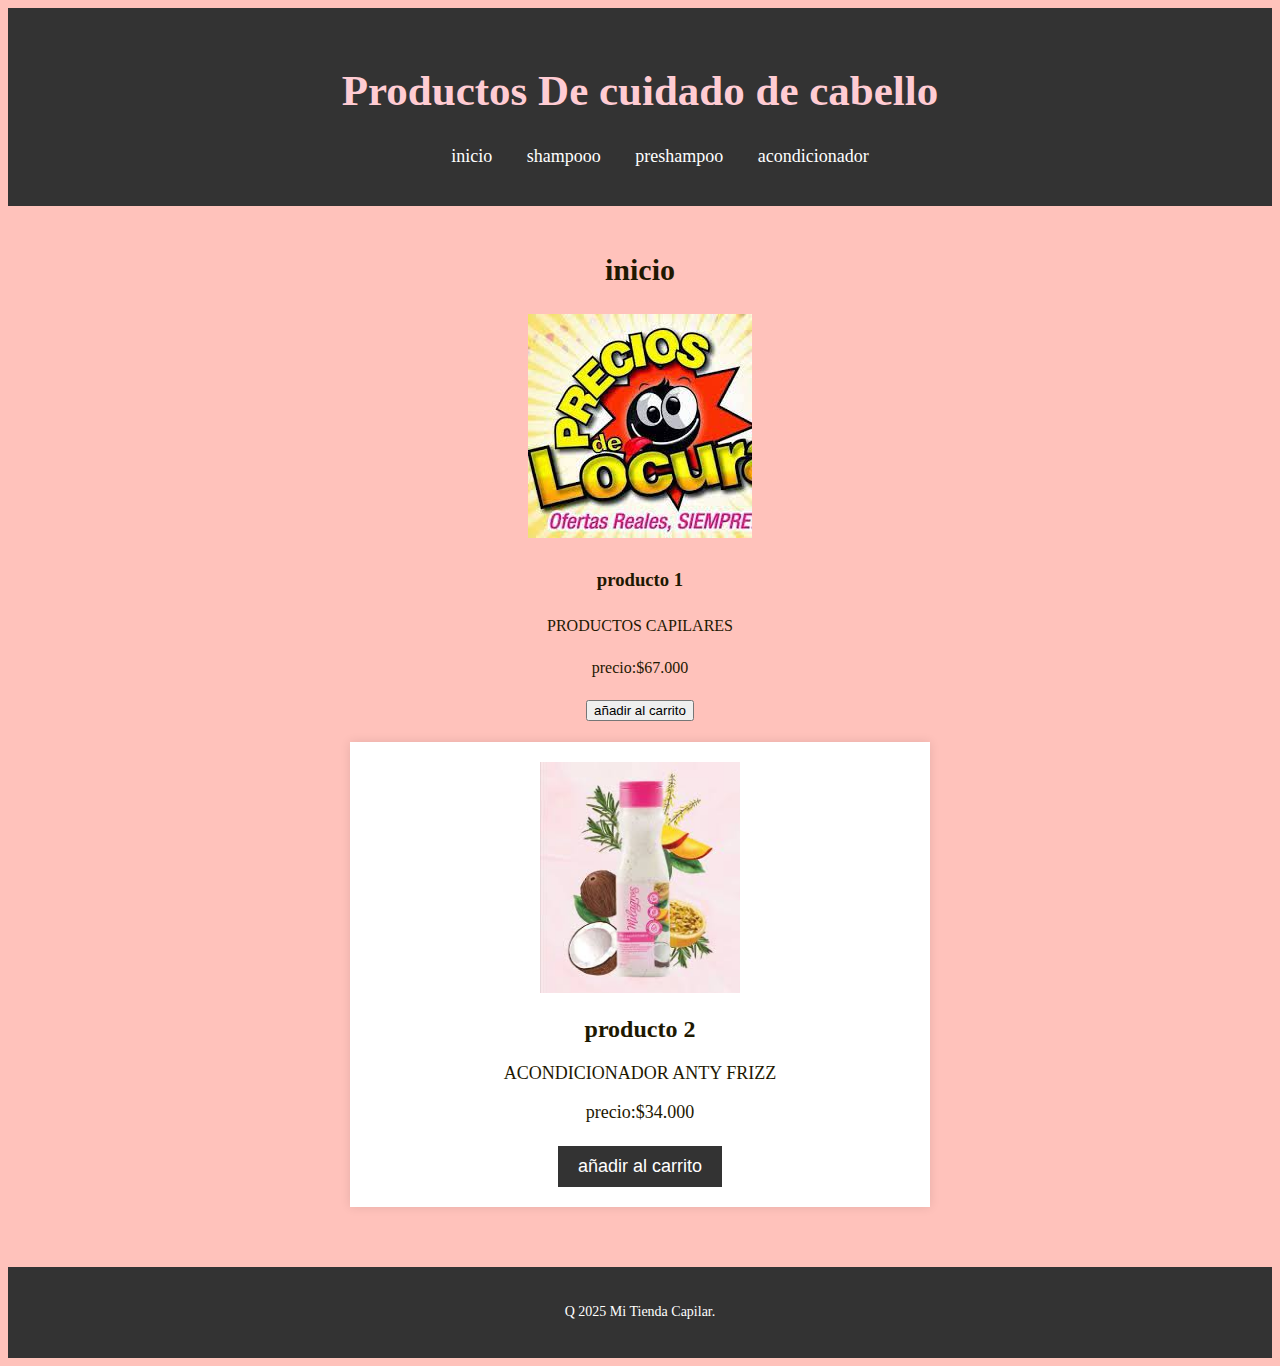
<file: index.html>
<!DOCTYPE HTML>
<html lang="es">
<head>
	<meta charset="UTF-8">
	<meta name="viewport"content="width=device-width,initial-scale=1.0">
	<title> VENTA DE PRODUCTOD DE CABELLO </title >
<link rel="stylesheet" href="style.css"> <!--Enlace al archivo CSS-->
</head>
<body>
	<header>
	    <h1> Productos De cuidado de cabello </h1>
	    <nav>
	      <ul> 
		    <li> <a href="index.html"> inicio </a>    </li>	
			<li> <a href="shampooo.html"> shampooo </a> </li>
			<li> <a href="preshampoo.html"> preshampoo </a>   </li>
			<li> <a href="acondicionador.html"> acondicionador  </a>  </li>
		</ul>
		</nav>
		</header>
<section id="productos">
	<h2> inicio </h2>
  <div class="INDEX">
  <img src="precio 1.jpg" alt="INICIO">
	<h3> producto 1 </h3>
	<P> PRODUCTOS CAPILARES </P>
    <p> precio:$67.000</p>
 <button> añadir al carrito </button>
 </div>
 <div class="producto">
      <img src="milagros.jpg" alt="producto 2">
	  <h3> producto 2 </h3>
	  <p> ACONDICIONADOR ANTY FRIZZ </p>
	  <p> precio:$34.000 </P>
	  <button> añadir al carrito </button>
 </div>
 </section>
 
 <footer> 
	<p> Q 2025 Mi Tienda Capilar.</p>
 </footer>
 </body>
</HTML>
</file>
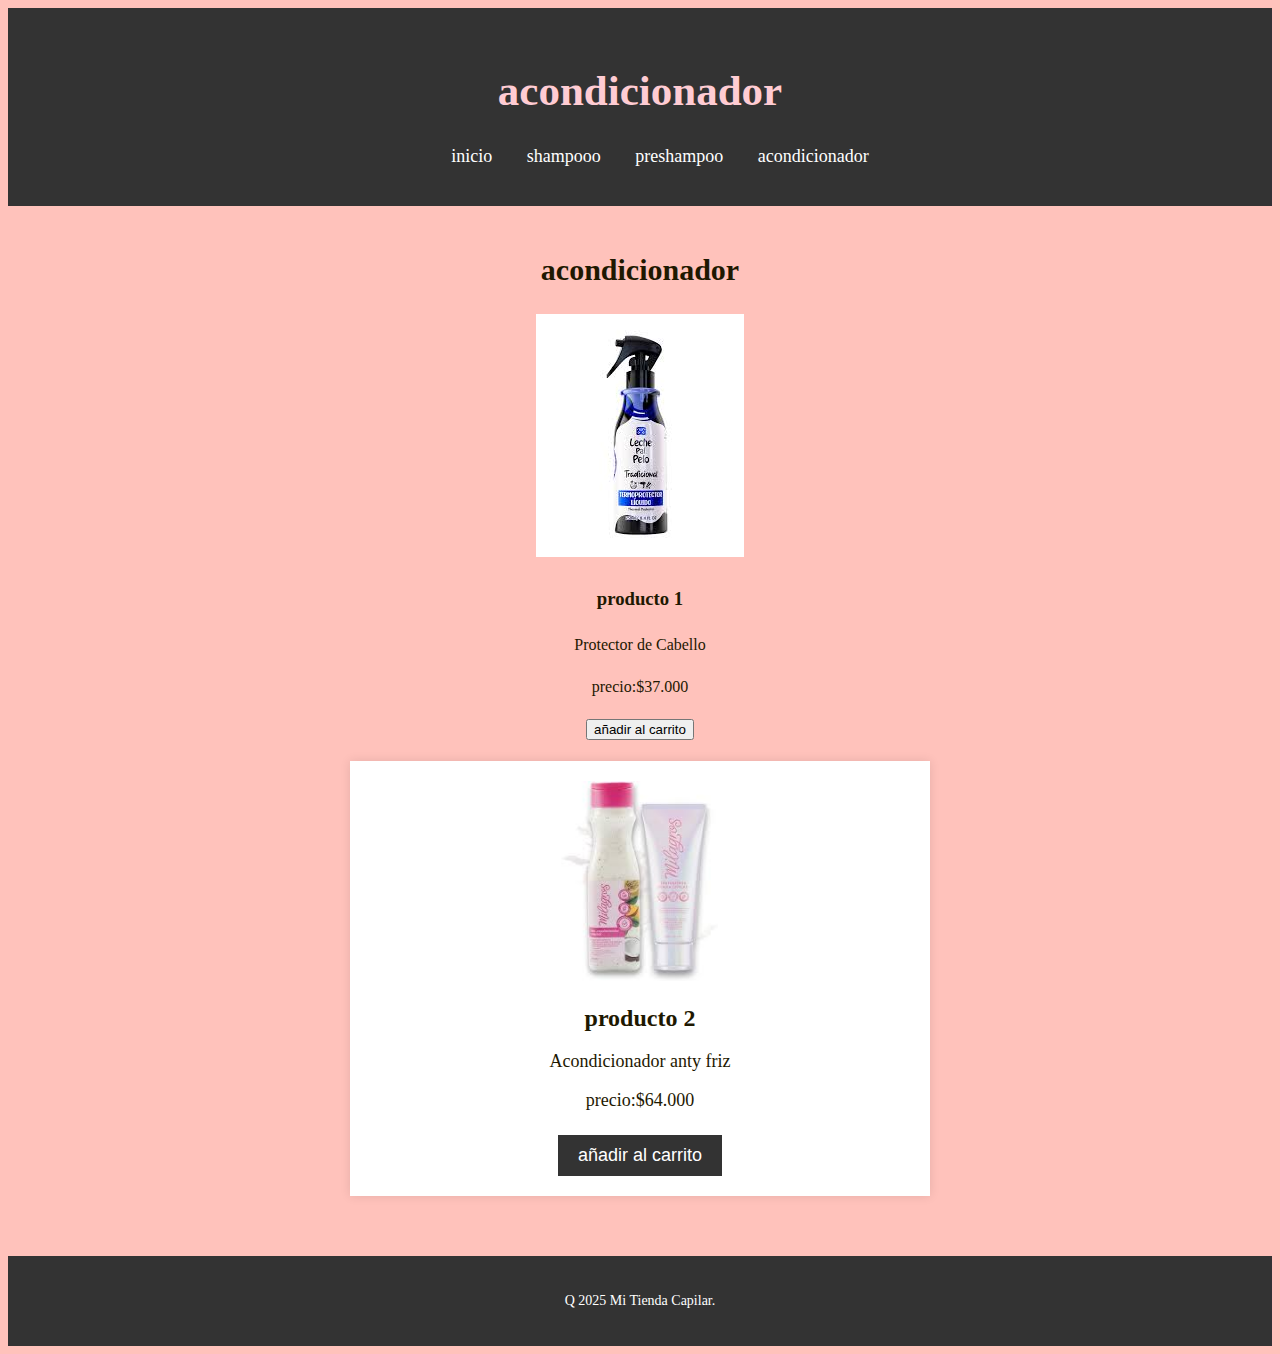
<file: acondicionador.html>
<!DOCTYPE HTML>
<html lang="es">
<head>
	<meta charset="UTF-8">
	<meta name="viewport"content="width=device-width,initial-scale=1.0">
	<title> VENTA DE PRODUCTOD DE CABELLO </title >
<link rel="stylesheet" href="style.css"> <!--Enlace al archivo CSS-->
</head>
<body>
	<header>
	    <h1> acondicionador </h1>
	    <nav>
	      <ul> 
		    <li> <a href="index.html"> inicio </a>    </li>	
			<li> <a href="shampooo.html"> shampooo </a> </li>
			<li> <a href="preshampoo.html"> preshampoo </a>   </li>
			<li> <a href="acondicionador.html"> acondicionador </a>  </li>
		</ul>
		</nav>
		</header>
<section id="productos">
	<h2>  acondicionador </h2>
  <div class="INDEX">
  <img src="protector.jpg" alt="INICIO">
	<h3> producto 1 </h3>
	<P>  Protector de Cabello </P>
    <p> precio:$37.000</p>
 <button> añadir al carrito </button>
 </div>
 <div class="producto">
      <img src="milagros 2.jpg" alt="producto 2">
	  <h3> producto 2 </h3>
	  <p> Acondicionador anty friz  </p>
	  <p> precio:$64.000 </P>
	  <button> añadir al carrito </button>
 </div>
 </section>
 
 <footer> 
	<p> Q 2025 Mi Tienda Capilar.</p>
 </footer>
 </body>
</HTML>
</file>
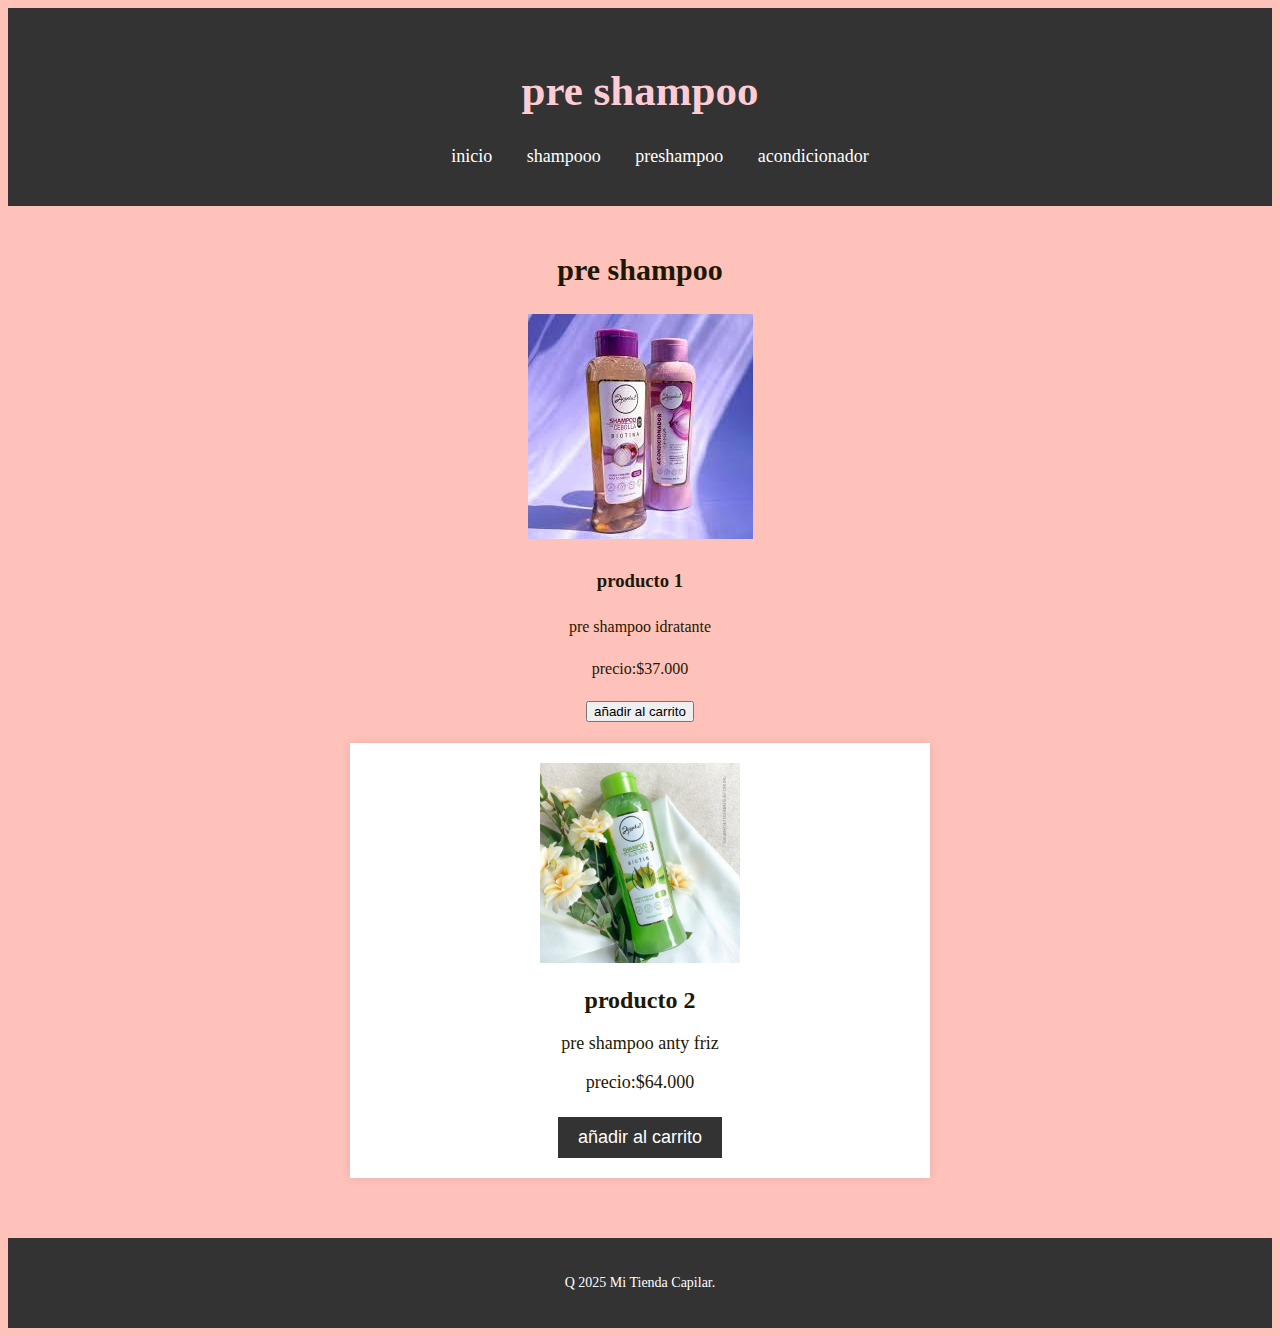
<file: preshampoo.html>
<!DOCTYPE HTML>
<html lang="es">
<head>
	<meta charset="UTF-8">
	<meta name="viewport"content="width=device-width,initial-scale=1.0">
	<title> VENTA DE PRODUCTOD DE CABELLO </title >
<link rel="stylesheet" href="style.css"> <!--Enlace al archivo CSS-->
</head>
<body>
	<header>
	    <h1> pre shampoo </h1>
	    <nav>
	      <ul> 
		    <li> <a href="index.html"> inicio </a>    </li>	
			<li> <a href="shampooo.html"> shampooo </a> </li>
			<li> <a href="preshampoo.html"> preshampoo </a>   </li>
			<li> <a href="acondicionador.html"> acondicionador </a>  </li>
		</ul>
		</nav>
		</header>
<section id="productos">
	<h2> pre shampoo</h2>
  <div class="INDEX">
  <img src="cebolla.jpg" alt="INICIO">
	<h3> producto 1 </h3>
	<P>  pre shampoo idratante  </P>
    <p> precio:$37.000</p>
 <button> añadir al carrito </button>
 </div>
 <div class="producto">
      <img src="anyeluz.jpg" alt="producto 2">
	  <h3> producto 2 </h3>
	  <p> pre shampoo anty friz </p>
	  <p> precio:$64.000 </P>
	  <button> añadir al carrito </button>
 </div>
 </section>
 
 <footer> 
	<p> Q 2025 Mi Tienda Capilar.</p>
 </footer>
 </body>
</HTML>
</file>
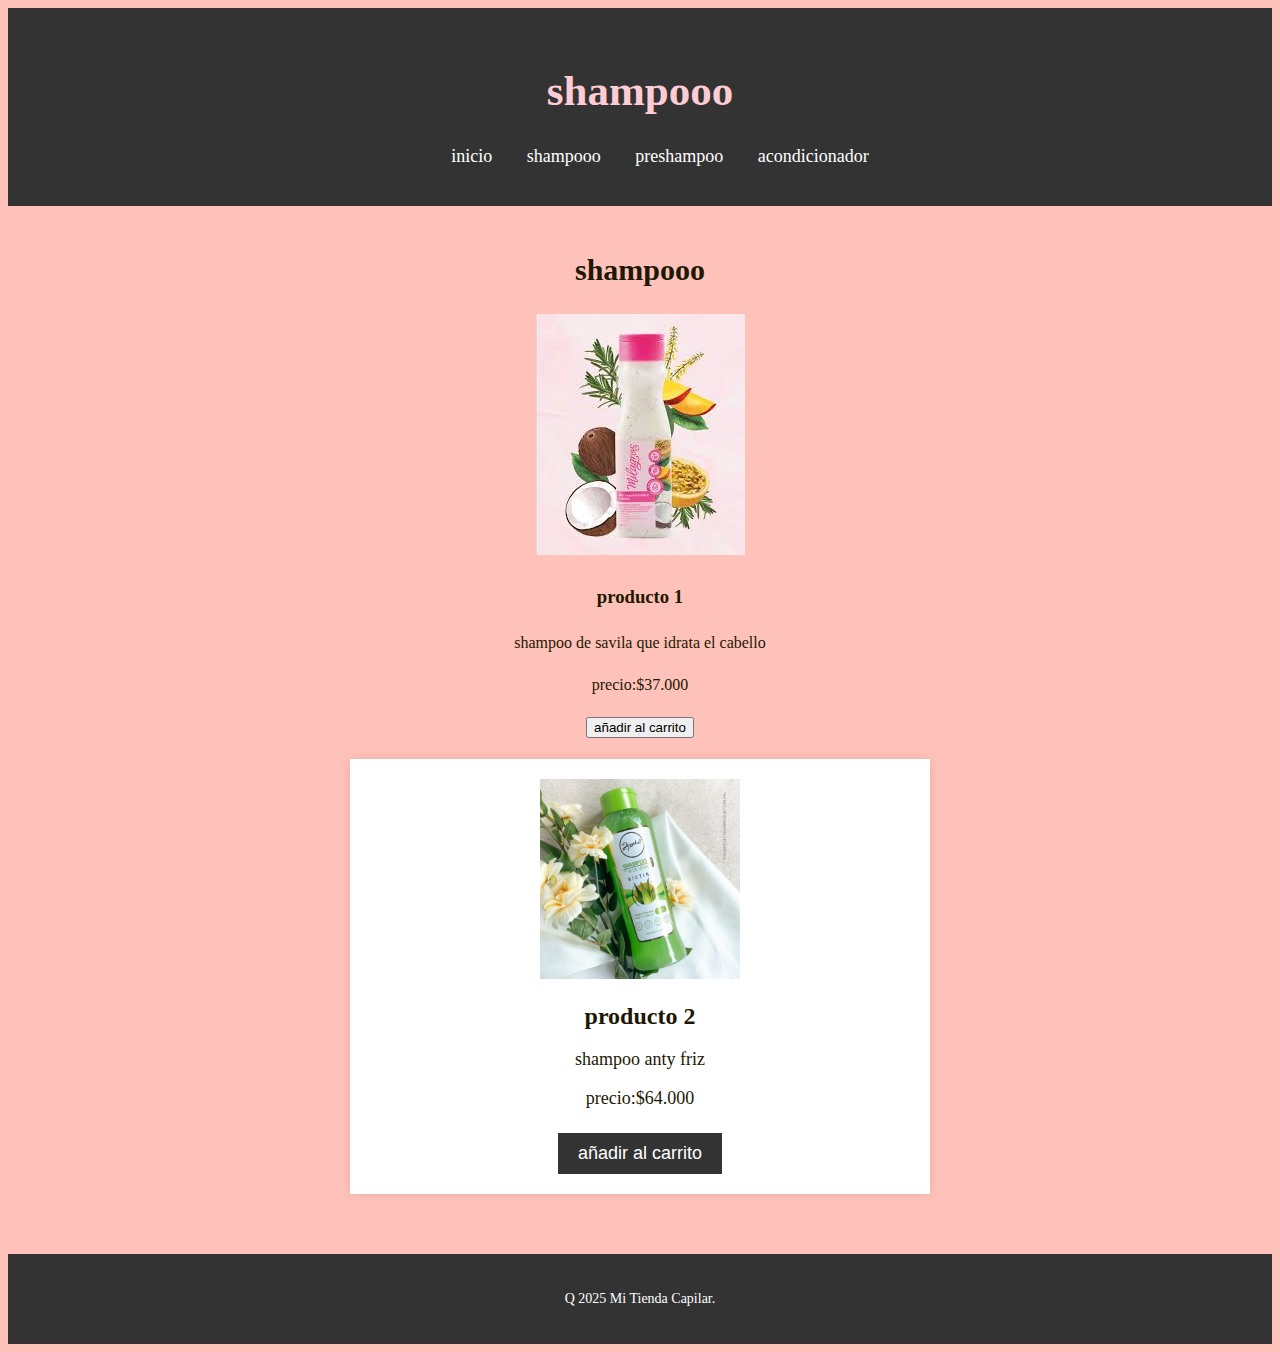
<file: shampooo.html>
<!DOCTYPE HTML>
<html lang="es">
<head>
	<meta charset="UTF-8">
	<meta name="viewport"content="width=device-width,initial-scale=1.0">
	<title> VENTA DE PRODUCTOD DE CABELLO </title >
<link rel="stylesheet" href="style.css"> <!--Enlace al archivo CSS-->
</head>
<body>
	<header>
	    <h1> shampooo </h1>
	    <nav>
	      <ul> 
		    <li> <a href="index.html"> inicio </a>    </li>	
			<li> <a href="shampooo.html"> shampooo </a> </li>
			<li> <a href="preshampoo.html"> preshampoo </a>   </li>
			<li> <a href="acondicionador.html"> acondicionador </a>  </li>
		</ul>
		</nav>
		</header>
<section id="productos">
	<h2>  shampooo </h2>
  <div class="INDEX">
  <img src="milagros.jpg" alt="INICIO">
	<h3> producto 1 </h3>
	<P>  shampoo de savila que idrata el cabello </P>
    <p> precio:$37.000</p>
 <button> añadir al carrito </button>
 </div>
 <div class="producto">
      <img src="anyeluz.jpg" alt="producto 2">
	  <h3> producto 2 </h3>
	  <p> shampoo anty friz  </p>
	  <p> precio:$64.000 </P>
	  <button> añadir al carrito </button>
 </div>
 </section>
 
 <footer> 
	<p> Q 2025 Mi Tienda Capilar.</p>
 </footer>
 </body>
</HTML>
</file>
<file: style.css>
Reset de margenes y padding para asegurar un diseño consistente */
*{
	margin:0;
	padding:0;
	box-sizing:border-box;
 }
 
 /*Estilos globales para el cuerpo de la pagina */
 body{
	 font-family:Arial Rounded MT Bold;/*Tipo de letra estandar*/
	 background-color:#ffc2bb;/*Fondo gris claro*/
	 color:#1e1801;/* Texto oscuro para mejorar la legibilidad*/
	 line-height:1.6;/*Espaciado entre lineas de texto*/ 
 }
 
 /*Estilos para el encabezado*/
 header{
	 background-color:#333;/* Fondo oscuro para el encabezado */
	 color:#FFCCD3;/*Texto blanco */
	 padding:20px; /* Espacio interno */
	 text-align:center;/* Centrar el texto*/
 }
 
 header h1{
	 font-size:43px;/*Tamaño grande para el titulo principal */
	 margin-bottom:10px;/*Separacion entre el titulo y la navegacion */
 }
 
 /* Estilos para la navegacion */
 header nav ul {
	 list-style-type:none;/*Eliminar los puntos de la lista */
 }
header nav ul li { 
	display:inline;/* Colocar los elementos en linea */
	margin: 0 15px;/*Espaciado entre los elementos de la lista*/
}
header nav ul li a{
	color:#fff;/* Color blanco para los enlaces */
	text-decoration:none;/*Quitar subrayado de los enlaces */
	font-size: 18px;/* Tamaño de texto adecuado para los enlaces */
}



header nav ul li a:hover{
	text-decoration:underline;/*Subrayado al pasar el raton por encima*/
	
}
/*Estilos para la seccion de productos */
#productos{
	margin:40px auto;/*Espaciado superior e inferior */
	max-width:1200px;/*Ancho maximo de la seccion */
	text-align:center;/* Centrar los textos */
}
#productos h2 {
	font-size:30px;/*Tamaño de fuente grande para el subtitulo*/
	margin-bottom:20px;/*Separacion entre el subtitulo y los productos*/
}
/* Estilos para cada productos*/
.producto {
	display:inline-block;/* Los Productos estaran en linea */
	width:45%;/* Cada producto ocupa el 45% del ancho */
	margin:20px 2.5%; /* Espaciado entre los productos */
	background-color:#fff;/* Fondo blanco para cada producto */
	box-shadow:0 0 10px rgba(0,0,0,0.1);/* Sombra sutil para dar profundidad */
	padding:20px;/* Espaciado interno de los productos*/
	text-align:center;/* Centrar el contenido del producto */
}

.producto img{
	width:100%;/*Las imagenes ocuparan todo el ancho disponible */
	max-width:200px;/*Limitar el tamaño maximo de las imagenes */
	height:auto;/* Mantener la proporcion de las imagenes */
}
.producto h3 {
	font-size:24px;/* Tamaño adecuado para el nombre del producto*/
	margin:10px 0;/*Separacion entre el nombre y la descripcion */
}
.producto p {
	font-size:18px;/* Tamaño de texto adecuado para la descripcion y el precio*/
	margin:10px 0;/* Separacion entre la descripcion y el precio*/
}



.producto button{
	padding:10px 20px;/*Espaciado dentro del boton */
	font-size:18px;/*Tamaño de fuente del boton*/
	background-color:#333;/*Fondo oscuro para el boton */
	color:#fff;/* Texto blanco en el boton */
	border:none;/*Quitar el borde del boton*/
	cursor:pointer;/* Cambiar el cursor cuando se pasa por encima */
	margin-top:10px; /* Separacion superior */
}
.producto button:hover{
	background-color:#555;/*Cambiar el fondo cuando se pasa el raton por encima*/
}

/*Estilos para el pie de pagina */
footer{
	 background-color:#333;/* Fondo oscuro en el pie de pagina */
	 color:#fff;/* Texto blanco */
	 padding:20px;/* Espaciado dentro del pie de pagina */
	 text-align:center;/*Centrar el contenido */
	 margin-top:40px;/* Separacion del contenido principal */
}
footer p{
	font-size:14px;/* Tamaño de fuente pequeño para el texto del pie*/
}
</file>
